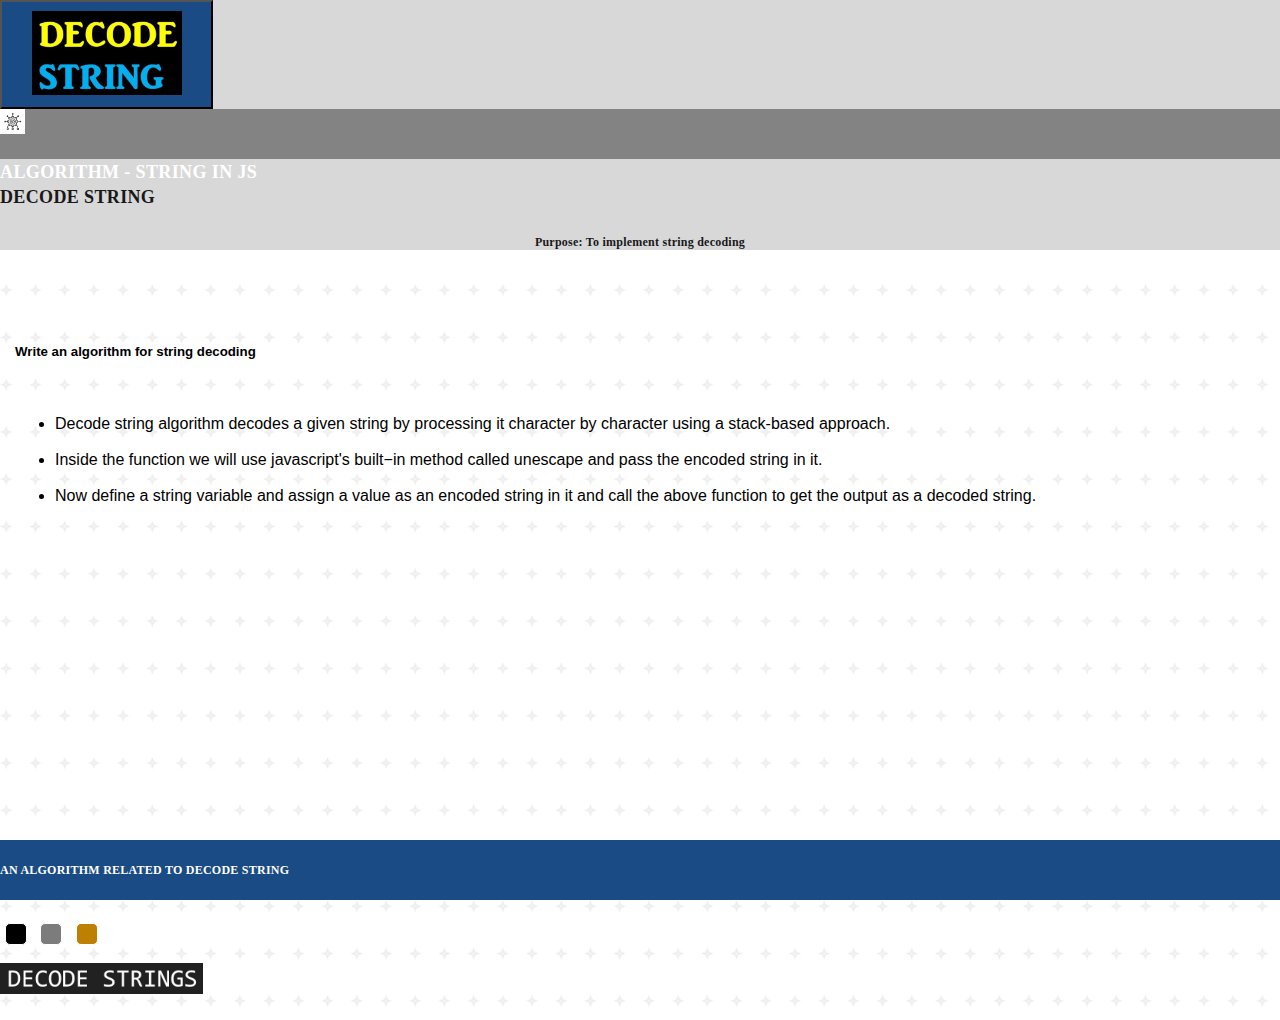
<file: examples/decode-string/index.html>
<!--
     Author: Build Rise Shine with Nyros (BRS) 
     Created: 2023
     Library / Component: Decode string
     Description: Main page  for the app
     (c) Copyright by BRS with Nyros. 
-->

<!DOCTYPE html>
<html lang="en">
  <head>
    <meta charset="UTF-8" />
    <meta name="viewport" content="width=device-width, initial-scale=1.0" />
    <meta http-equiv="X-UA-Compatible" content="ie=edge" />
    <title>Decode string | Algorithm in JS</title>
    <link rel="icon" href="assets/img/log.png" />
    <link
      href="https://cdn.jsdelivr.net/npm/bootstrap@5.3.0-alpha1/dist/css/bootstrap.min.css"
      rel="stylesheet"
      integrity="sha384-GLhlTQ8iRABdZLl6O3oVMWSktQOp6b7In1Zl3/Jr59b6EGGoI1aFkw7cmDA6j6gD"
      crossorigin="anonymous"
    />
    <link rel="stylesheet" href="assets/css/style.css" />
  </head>
  <body>
    <header>
      <div class="d-flex bg-gradient">
        <div class="d-flex flex-grow-1">
          <nav class="courseTitle">
            <button class="navbar-brand border-0">
              <img src="assets/img/log.png" alt="logo" />
            </button>
          </nav>
          <div class="flex-grow-1">
            <div class="ReactTitle ps-3 d-flex align-items-center">
              <img src="assets/img/algorithm.png" alt="logo" />
              <h3 class="mb-0">Algorithm - String in JS</h3>
            </div>
            <div class="d-flex ps-3 align-items-center">
              <div class="flex-grow-1">
                <h4>Decode string</h4>
                <p class="pb-0 mb-0 text-start">
                  Purpose: To implement string decoding
                </p>
              </div>
            </div>
          </div>
        </div>
      </div>
    </header>

    <main role="main" class="container" style="margin-bottom: 100px">
      <h5 class="text-start">Write an algorithm for string decoding</h5>
      <br />
      <ul class="text-start">
        <li>
          Decode string algorithm decodes a given string by processing it
          character by character using a stack-based approach.
        </li>
        <br />
        <li>
          Inside the function we will use javascript's built−in method called
          unescape and pass the encoded string in it.
        </li>
        <br />
        <li>
          Now define a string variable and assign a value as an encoded string
          in it and call the above function to get the output as a decoded
          string.
        </li>
      </ul>
    </main>

    <footer class="footer footer-dark">
      <div class="d-flex justify-content-between px-5">
        <div>AN ALGORITHM RELATED TO DECODE STRING</div>
        <div>
          <button
            onclick="setTheme('#000000')"
            class="theme-switch theme-switch-chathams_blue"
          ></button>
          <button
            onclick="setTheme('#7c7c7c')"
            class="theme-switch theme-switch-tamarillo"
          ></button>
          <button
            onclick="setTheme('#be8003')"
            class="theme-switch theme-switch-yellow_sea"
          ></button>
        </div>
        <div>
          <img src="assets/img/foot2.png" alt="logo" />
        </div>
      </div>
    </footer>
    <script src="assets/js/decode-string.js" defer></script>
    <script src="assets/js/theme.js" defer></script>
  </body>
</html>
</file>
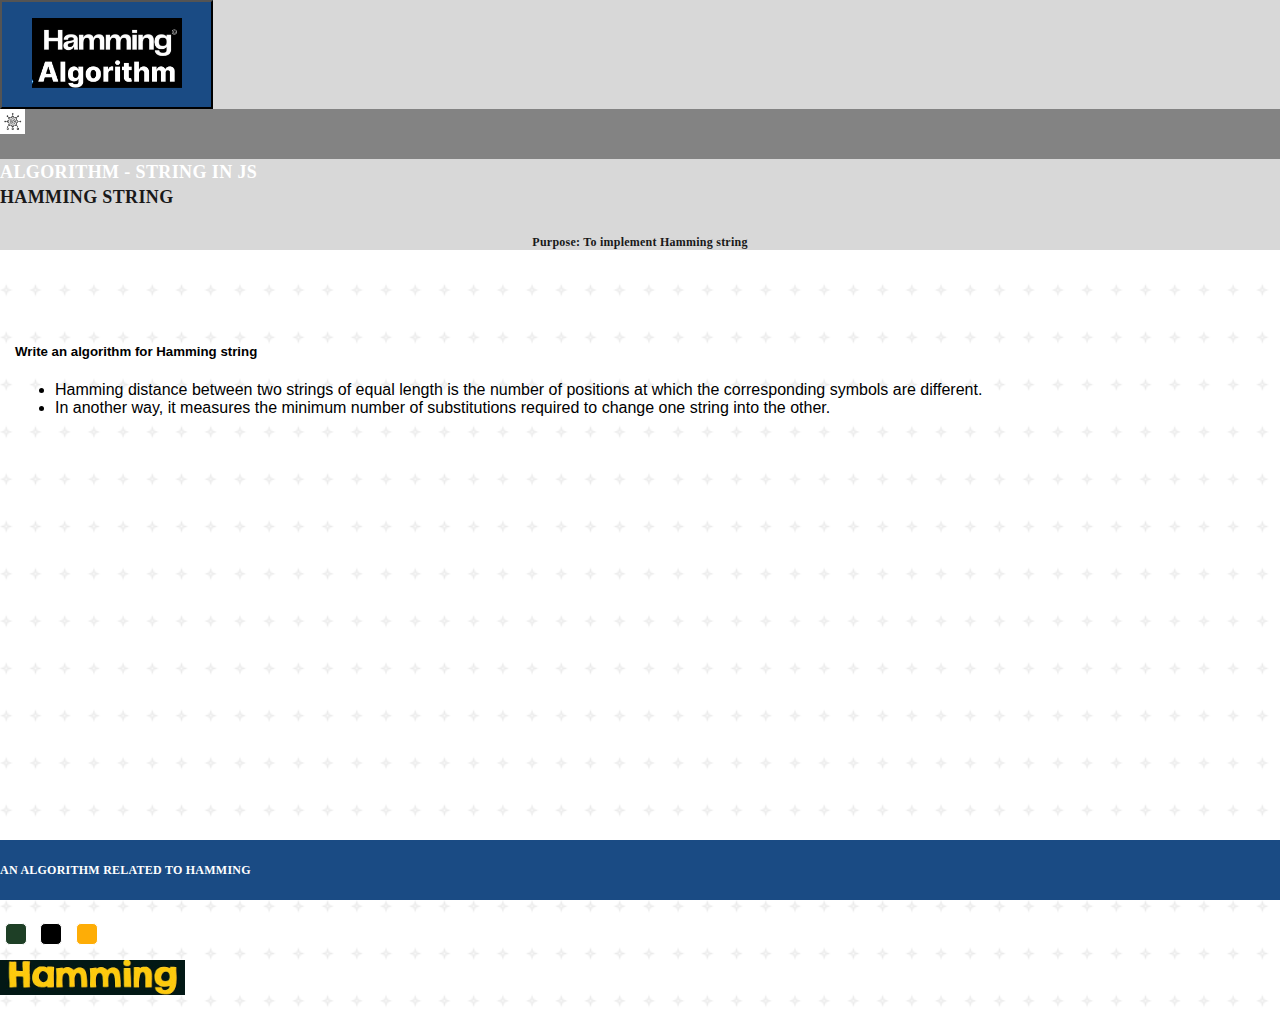
<file: examples/hamming-algo/index.html>
<!--
     Author: Build Rise Shine with Nyros (BRS) 
     Created: 2023
     Library / Component: Hamming string
     Description: Main page  for the app
     (c) Copyright by BRS with Nyros. 
-->

<!DOCTYPE html>
<html lang="en">
  <head>
    <meta charset="UTF-8" />
    <meta name="viewport" content="width=device-width, initial-scale=1.0" />
    <meta http-equiv="X-UA-Compatible" content="ie=edge" />
    <title>Hamming string | Algorithm in JS</title>
    <link rel="icon" href="assets/img/log0.png" />
    <link
      href="https://cdn.jsdelivr.net/npm/bootstrap@5.3.0-alpha1/dist/css/bootstrap.min.css"
      rel="stylesheet"
      integrity="sha384-GLhlTQ8iRABdZLl6O3oVMWSktQOp6b7In1Zl3/Jr59b6EGGoI1aFkw7cmDA6j6gD"
      crossorigin="anonymous"
    />
    <link rel="stylesheet" href="assets/css/style.css" />
  </head>
  <body>
    <header>
      <div class="d-flex bg-gradient">
        <div class="d-flex flex-grow-1">
          <nav class="courseTitle">
            <button class="navbar-brand border-0">
              <img src="assets/img/log0.png" alt="logo" />
            </button>
          </nav>
          <div class="flex-grow-1">
            <div class="ReactTitle ps-3 d-flex align-items-center">
              <img src="assets/img/algorithm.png" alt="logo" />
              <h3 class="mb-0">Algorithm - String in JS</h3>
            </div>
            <div class="d-flex ps-3 align-items-center">
              <div class="flex-grow-1">
                <h4>Hamming string</h4>
                <p class="pb-0 mb-0 text-start">
                  Purpose: To implement Hamming string
                </p>
              </div>
            </div>
          </div>
        </div>
      </div>
    </header>

    <main role="main" class="container" style="margin-bottom: 100px">
      <h5 class="text-start">Write an algorithm for Hamming string</h5>
      <ul class="text-start">
        <li class="mb-3">
          Hamming distance between two strings of equal length is the number of
          positions at which the corresponding symbols are different.
        </li>
        <li>
          In another way, it measures the minimum number of substitutions
          required to change one string into the other.
        </li>
      </ul>
    </main>

    <footer class="footer footer-dark">
      <div class="d-flex justify-content-between px-5">
        <div>AN ALGORITHM RELATED TO HAMMING</div>
        <div>
          <button
            onclick="setTheme('#1e3f26')"
            class="theme-switch theme-switch-chathams_blue"
          ></button>
          <button
            onclick="setTheme('#000')"
            class="theme-switch theme-switch-tamarillo"
          ></button>
          <button
            onclick="setTheme('#FEAD06')"
            class="theme-switch theme-switch-yellow_sea"
          ></button>
        </div>
        <div>
          <img src="assets/img/foot.png" alt="logo" />
        </div>
      </div>
    </footer>
    <script src="assets/js/hamming.js" defer></script>
    <script src="assets/js/theme.js" defer></script>
  </body>
</html>
</file>
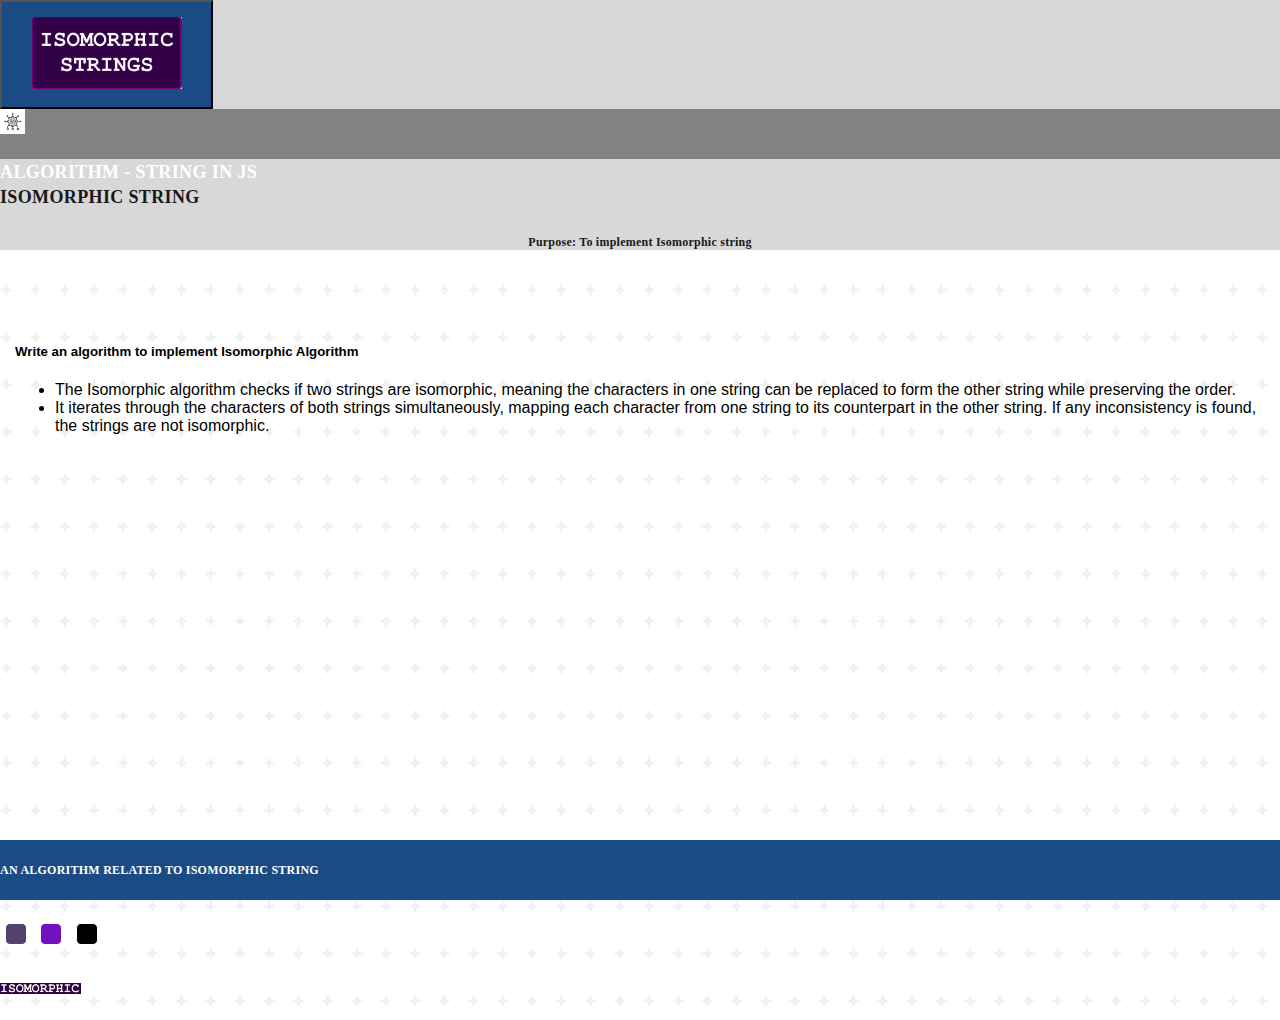
<file: examples/isomorphic-string/index.html>
<!--
     Author: Build Rise Shine with Nyros (BRS) 
     Created: 2023
     Library / Component: Isomorphic string
     Description: Main page  for the app
     (c) Copyright by BRS with Nyros. 
-->

<!DOCTYPE html>
<html lang="en">
  <head>
    <meta charset="UTF-8" />
    <meta name="viewport" content="width=device-width, initial-scale=1.0" />
    <meta http-equiv="X-UA-Compatible" content="ie=edge" />
    <title>Isomorphic string | Algorithm in JS</title>
    <link rel="icon" href="assets/img/log.png" />
    <link
      href="https://cdn.jsdelivr.net/npm/bootstrap@5.3.0-alpha1/dist/css/bootstrap.min.css"
      rel="stylesheet"
      integrity="sha384-GLhlTQ8iRABdZLl6O3oVMWSktQOp6b7In1Zl3/Jr59b6EGGoI1aFkw7cmDA6j6gD"
      crossorigin="anonymous"
    />
    <link rel="stylesheet" href="assets/css/style.css" />
  </head>
  <body>
    <header>
      <div class="d-flex bg-gradient">
        <div class="d-flex flex-grow-1">
          <nav class="courseTitle">
            <button class="navbar-brand border-0">
              <img src="assets/img/log.png" alt="logo" />
            </button>
          </nav>
          <div class="flex-grow-1">
            <div class="ReactTitle ps-3 d-flex align-items-center">
              <img src="assets/img/algorithm.png" alt="logo" />
              <h3 class="mb-0">Algorithm - String in JS</h3>
            </div>
            <div class="d-flex ps-3 align-items-center">
              <div class="flex-grow-1">
                <h4>Isomorphic string</h4>
                <p class="pb-0 mb-0 text-start">
                  Purpose: To implement Isomorphic string
                </p>
              </div>
            </div>
          </div>
        </div>
      </div>
    </header>

    <main role="main" class="container" style="margin-bottom: 100px">
      <h5 class="text-start">
        Write an algorithm to implement Isomorphic Algorithm
      </h5>
      <ul class="text-start">
        <li class="mb-3">
          The Isomorphic algorithm checks if two strings are isomorphic, meaning
          the characters in one string can be replaced to form the other string
          while preserving the order.
        </li>
        <li class="mb-3">
          It iterates through the characters of both strings simultaneously,
          mapping each character from one string to its counterpart in the other
          string. If any inconsistency is found, the strings are not isomorphic.
        </li>
      </ul>
    </main>

    <footer class="footer footer-dark">
      <div class="d-flex justify-content-between px-5">
        <div>AN ALGORITHM RELATED TO ISOMORPHIC STRING</div>
        <div>
          <button
            onclick="setTheme('rgba(23, 2, 58, 0.747)')"
            class="theme-switch theme-switch-chathams_blue"
          ></button>
          <button
            onclick="setTheme('rgb(113, 17, 192)')"
            class="theme-switch theme-switch-tamarillo"
          ></button>
          <button
            onclick="setTheme('#000')"
            class="theme-switch theme-switch-yellow_sea"
          ></button>
        </div>
        <div>
          <img src="assets/img/foots.png" alt="logo" />
        </div>
      </div>
    </footer>
    <script src="assets/js/isomorphic-string.js" defer></script>
    <script src="assets/js/theme.js" defer></script>
  </body>
</html>
</file>
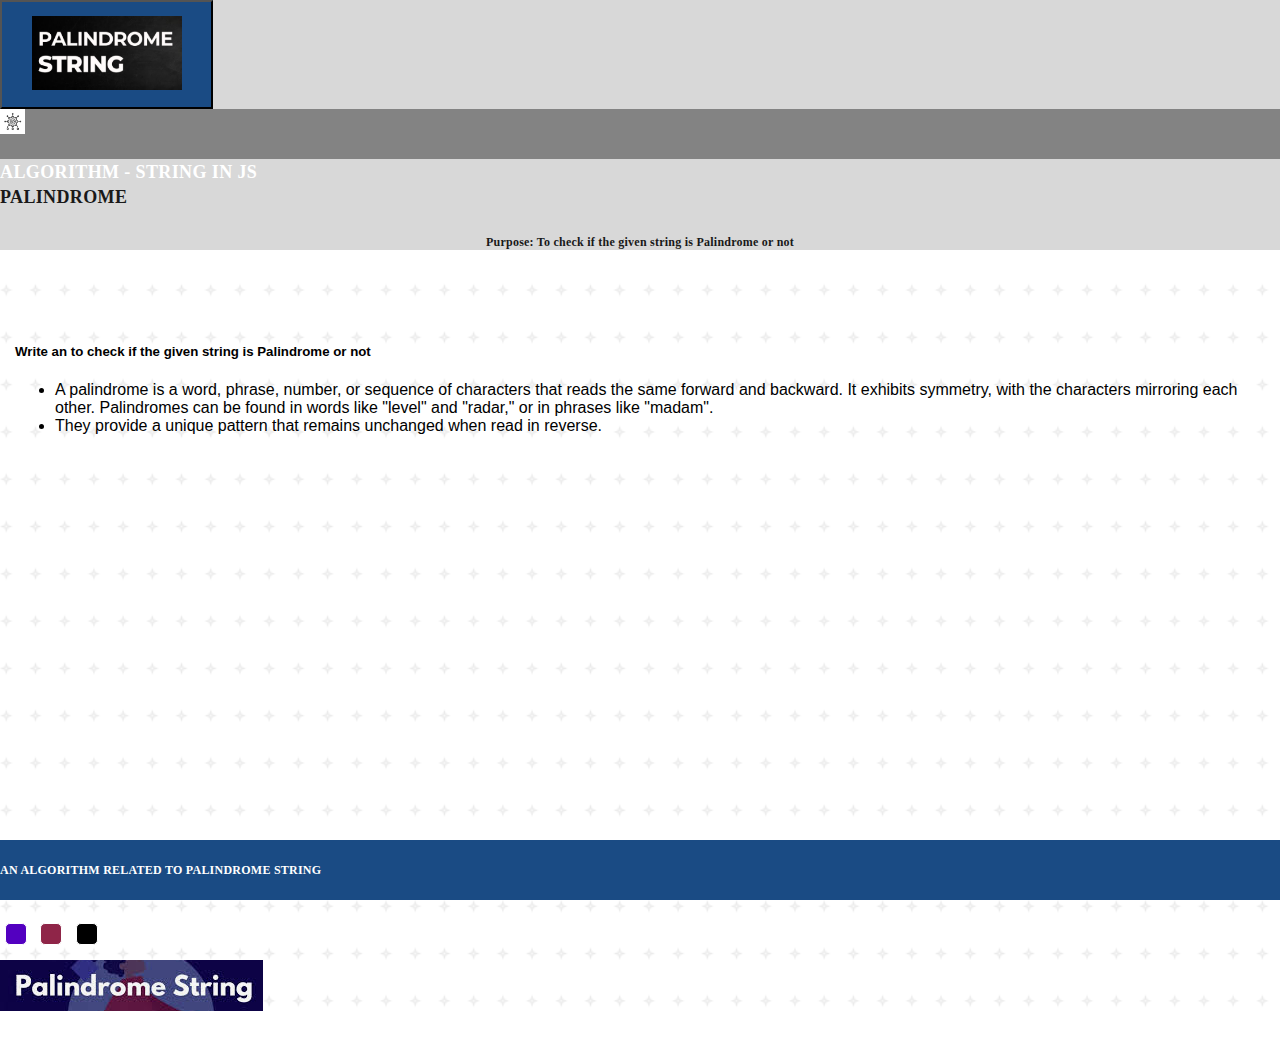
<file: examples/palindrome/index.html>
<!--
     Author: Build Rise Shine with Nyros (BRS) 
     Created: 2023
     Library / Component: Palindrome
     Description: Main page  for the app
     (c) Copyright by BRS with Nyros. 
-->

<!DOCTYPE html>
<html lang="en">
  <head>
    <meta charset="UTF-8" />
    <meta name="viewport" content="width=device-width, initial-scale=1.0" />
    <meta http-equiv="X-UA-Compatible" content="ie=edge" />
    <title>Palindrome | Algorithm in JS</title>
    <link rel="icon" href="assets/img/log.png" />
    <link
      href="https://cdn.jsdelivr.net/npm/bootstrap@5.3.0-alpha1/dist/css/bootstrap.min.css"
      rel="stylesheet"
      integrity="sha384-GLhlTQ8iRABdZLl6O3oVMWSktQOp6b7In1Zl3/Jr59b6EGGoI1aFkw7cmDA6j6gD"
      crossorigin="anonymous"
    />
    <link rel="stylesheet" href="assets/css/style.css" />
  </head>
  <body>
    <header>
      <div class="d-flex bg-gradient">
        <div class="d-flex flex-grow-1">
          <nav class="courseTitle">
            <button class="navbar-brand border-0">
              <img src="assets/img/log.png" alt="logo" />
            </button>
          </nav>
          <div class="flex-grow-1">
            <div class="ReactTitle ps-3 d-flex align-items-center">
              <img src="assets/img/algorithm.png" alt="logo" />
              <h3 class="mb-0">Algorithm - String in JS</h3>
            </div>
            <div class="d-flex ps-3 align-items-center">
              <div class="flex-grow-1">
                <h4>Palindrome</h4>
                <p class="pb-0 mb-0 text-start">
                  Purpose: To check if the given string is Palindrome or not
                </p>
              </div>
            </div>
          </div>
        </div>
      </div>
    </header>

    <main role="main" class="container" style="margin-bottom: 100px">
      <h5 class="text-start">
        Write an to check if the given string is Palindrome or not
      </h5>
      <ul class="text-start">
        <li class="mb-3">
          A palindrome is a word, phrase, number, or sequence of characters that
          reads the same forward and backward. It exhibits symmetry, with the
          characters mirroring each other. Palindromes can be found in words
          like "level" and "radar," or in phrases like "madam".
        </li>
        <li>
          They provide a unique pattern that remains unchanged when read in
          reverse.
        </li>
      </ul>
    </main>

    <footer class="footer footer-dark">
      <div class="d-flex justify-content-between px-5">
        <div>AN ALGORITHM RELATED TO PALINDROME STRING</div>
        <div>
          <button
            onclick="setTheme('rgb(83, 0, 192)')"
            class="theme-switch theme-switch-chathams_blue"
          ></button>
          <button
            onclick="setTheme('rgb(143, 37, 72)')"
            class="theme-switch theme-switch-tamarillo"
          ></button>
          <button
            onclick="setTheme('#000')"
            class="theme-switch theme-switch-yellow_sea"
          ></button>
        </div>
        <div>
          <img src="assets/img/foot.png" alt="logo" />
        </div>
      </div>
    </footer>
    <script src="assets/js/palindrome.js" defer></script>
    <script src="assets/js/theme.js" defer></script>
  </body>
</html>
</file>
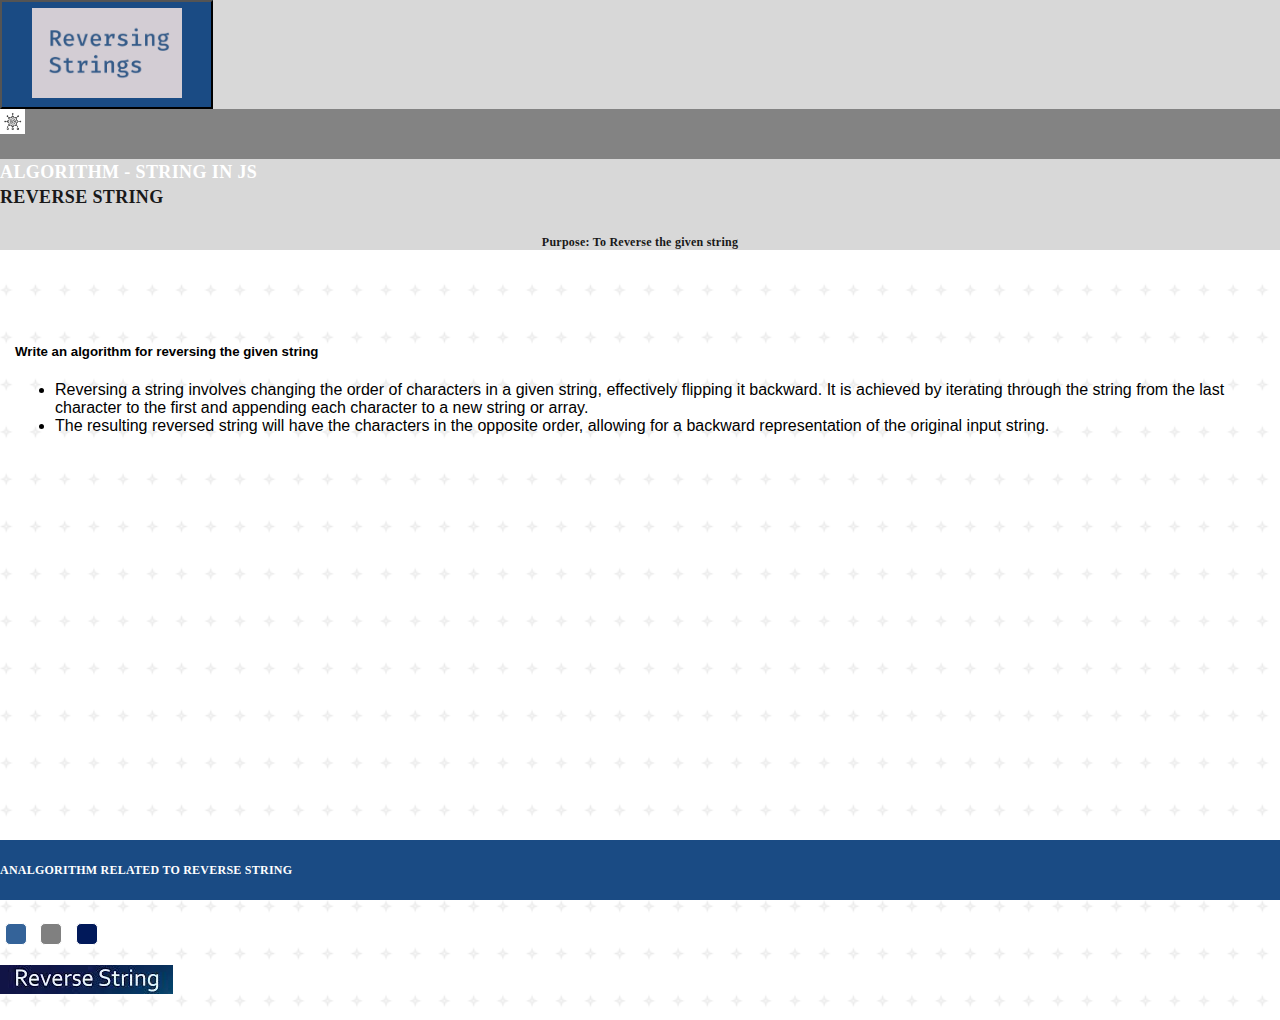
<file: examples/reverse-string/index.html>
<!--
     Author: Build Rise Shine with Nyros (BRS) 
     Created: 2023
     Library / Component: Reverse string
     Description: Main page  for the app
     (c) Copyright by BRS with Nyros. 
-->

<!DOCTYPE html>
<html lang="en">
  <head>
    <meta charset="UTF-8" />
    <meta name="viewport" content="width=device-width, initial-scale=1.0" />
    <meta http-equiv="X-UA-Compatible" content="ie=edge" />
    <title>Reverse string | Algorithm in JS</title>
    <link rel="icon" href="assets/img/logs.png" />
    <link
      href="https://cdn.jsdelivr.net/npm/bootstrap@5.3.0-alpha1/dist/css/bootstrap.min.css"
      rel="stylesheet"
      integrity="sha384-GLhlTQ8iRABdZLl6O3oVMWSktQOp6b7In1Zl3/Jr59b6EGGoI1aFkw7cmDA6j6gD"
      crossorigin="anonymous"
    />
    <link rel="stylesheet" href="assets/css/style.css" />
  </head>
  <body>
    <header>
      <div class="d-flex bg-gradient">
        <div class="d-flex flex-grow-1">
          <nav class="courseTitle">
            <button class="navbar-brand border-0">
              <img src="assets/img/logs.png" alt="logo" />
            </button>
          </nav>
          <div class="flex-grow-1">
            <div class="ReactTitle ps-3 d-flex align-items-center">
              <img src="assets/img/algorithm.png" alt="logo" />
              <h3 class="mb-0">Algorithm - String in JS</h3>
            </div>
            <div class="d-flex ps-3 align-items-center">
              <div class="flex-grow-1">
                <h4>Reverse string</h4>
                <p class="pb-0 mb-0 text-start">
                  Purpose: To Reverse the given string
                </p>
              </div>
            </div>
          </div>
        </div>
      </div>
    </header>

    <main role="main" class="container" style="margin-bottom: 100px">
      <h5 class="text-start">
        Write an algorithm for reversing the given string
      </h5>
      <ul class="text-start">
        <li class="mb-3">
          Reversing a string involves changing the order of characters in a
          given string, effectively flipping it backward. It is achieved by
          iterating through the string from the last character to the first and
          appending each character to a new string or array.
        </li>
        <li class="mb-3">
          The resulting reversed string will have the characters in the opposite
          order, allowing for a backward representation of the original input
          string.
        </li>
      </ul>
    </main>

    <footer class="footer footer-dark">
      <div class="d-flex justify-content-between px-5">
        <div>ANALGORITHM RELATED TO REVERSE STRING</div>
        <div>
          <button
            onclick="setTheme('rgb(52, 99, 153)')"
            class="theme-switch theme-switch-chathams_blue"
          ></button>
          <button
            onclick="setTheme('grey')"
            class="theme-switch theme-switch-tamarillo"
          ></button>
          <button
            onclick="setTheme('rgb(1, 25, 90)')"
            class="theme-switch theme-switch-yellow_sea"
          ></button>
        </div>
        <div>
          <img src="assets/img/foot.png" alt="logo" />
        </div>
      </div>
    </footer>
    <script src="assets/js/reverse-string.js" defer></script>
    <script src="assets/js/theme.js" defer></script>
  </body>
</html>
</file>
<file: examples/decode-string/assets/css/style.css>
/*
Author:    Build Rise Shine with Nyros (BRS)
Created:   11.05.2022
Library / Component: Styling page for the app
(c) Copyright by BRS with Nyros.
*/

:root {
  --primary-color: #1a4b84;
  --chathams_blue: #000000;
  --tamarillo: #7c7c7c;
  --yellow_sea: #be8003;
}

* {
  box-sizing: border-box;
}

body {
  background-color: #f4f4f4;
  font-family: Arial, Helvetica, sans-serif;
  margin: 0;
  padding: 0;
}

h1 {
  color: var(--primary-color);
}

p {
  text-align: center;
}

.currency {
  padding: 40px 0;
  display: flex;
  align-items: center;
  justify-content: space-between;
}

.currency select {
  padding: 10px 20px 10px 10px;
  -moz-appearance: none;
  -webkit-appearance: none;
  appearance: none;
  border: 1px solid #dedede;
  font-size: 16px;
  background: transparent;
  background-image: url("data:image/svg+xml;charset=US-ASCII,%3Csvg%20xmlns%3D%22http%3A%2F%2Fwww.w3.org%2F2000%2Fsvg%22%20width%3D%22292.4%22%20height%3D%22292.4%22%3E%3Cpath%20fill%3D%22%20000002%22%20d%3D%22M287%2069.4a17.6%2017.6%200%200%200-13-5.4H18.4c-5%200-9.3%201.8-12.9%205.4A17.6%2017.6%200%200%200%200%2082.2c0%205%201.8%209.3%205.4%2012.9l128%20127.9c3.6%203.6%207.8%205.4%2012.8%205.4s9.2-1.8%2012.8-5.4L287%2095c3.5-3.5%205.4-7.8%205.4-12.8%200-5-1.9-9.2-5.5-12.8z%22%2F%3E%3C%2Fsvg%3E");
  background-position: right 10px top 50%, 0, 0;
  background-size: 12px auto, 100%;
  background-repeat: no-repeat;
}

.currency input {
  border: 0;
  background: transparent;
  font-size: 30px;
  text-align: right;
}

.swap-rate-container {
  display: flex;
  align-items: center;
  justify-content: space-between;
}

.rate {
  color: var(--primary-color);
  font-size: 14px;
  padding: 0 10px;
}

select:focus,
input:focus,
button:focus {
  outline: 0;
}

@media (max-width: 600px) {
  .currency input {
    width: 200px;
  }
}

/* NAVBAR STYLING STARTS */

.nav-links a {
  color: #fff;
}

/* Header Styles
  -------------------------------------------------- */

header .bg-gradient {
  background: rgb(216, 216, 216);
}

body {
  background: url("../img/BG.png");
  background-size: cover;
}

header .navbar {
  padding: 20px 0 0;
}

header .navbar-brand {
  padding: 0;
  z-index: 1;
  width: 213px;
  height: 109px;
  background-color: var(--primary-color);
}

header .navbar-brand img {
  width: 150px;
}

img {
  max-width: 100%;
}

header h3 {
  font: normal normal 600 18px/27px Oswald;
  color: #fff;
}

header h4 {
  font: normal normal 600 18px/28px Oswald;
  letter-spacing: 0.36px;
  color: #191919;
  text-transform: uppercase;
}

header p {
  font: 600 12px/15px Poppins;
  letter-spacing: 0.24px;
  color: #191919;
}

.ReactTitle {
  background-color: #838383;
  height: 50px;
  font: normal normal 600 19px/27px Oswald;
  letter-spacing: 0.38px;
  color: #ffffff;
  text-transform: uppercase;
}

.ReactTitle img {
  width: 25px;
  margin-right: 10px;
}

.link {
  background-color: rgba(0, 0, 0, 0.09);
  font: normal normal medium 12px/15px Poppins;
  letter-spacing: 0.24px;
  height: 40px;
  padding: 10px 10px;
}

.link a {
  color: #055ba6;
}

/* Sticky footer styles
  -------------------------------------------------- */
html {
  position: relative;
  min-height: 100%;
}

body {
  /* Margin bottom by footer height */
  margin-bottom: 60px;
}

.footer {
  position: absolute;
  bottom: 0;
  width: 100%;
  /* Set the fixed height of the footer here */
  height: 60px;
  line-height: 60px;
  /* Vertically center the text there */
  background-color: #f5f5f5;
}

/* Custom page CSS
  -------------------------------------------------- */
/* Not required for template or sticky footer method. */

body > .container {
  padding: 60px 15px 0;
}

.footer > .container {
  padding-right: 15px;
  padding-left: 15px;
}

code {
  font-size: 80%;
}

.footer-dark {
  background-color: var(--primary-color);
  color: #fff;
}

.toggle-currency {
  font-size: 20px;
}

footer {
  font: normal normal 600 12px/19px Oswald;
  letter-spacing: 0.24px;
  color: #ffffff;
}

.theme-switch {
  margin: 0 5px;
  padding: 10px;
  font-size: 0.5rem;
  border: 1px solid #ffffff;
  border-radius: 5px;
  width: 20px;
  height: 20px;
  cursor: pointer;
}

.theme-switch-chathams_blue {
  background-color: #000000;
}

.theme-switch-chathams_blue:hover {
  box-shadow: 2px 2px 2px #000000;
}

.theme-switch-tamarillo {
  background-color: #7c7c7c;
}

.theme-switch-tamarillo:hover {
  box-shadow: 2px 2px 2px #7c7c7c;
}

.theme-switch-yellow_sea {
  background-color: #be8003;
}

.theme-switch-yellow_sea:hover {
  box-shadow: 2px 2px 2px #be8003;
}
</file>
<file: examples/hamming-algo/assets/css/style.css>
/*
Author:    Build Rise Shine with Nyros (BRS)
Created:   11.05.2022
Library / Component: Styling page for the app
(c) Copyright by BRS with Nyros.
*/

:root {
  --primary-color: #1a4b84;
  --chathams_blue: #1e3f26;
  --tamarillo: #000000;
  --yellow_sea: #fead06;
}

* {
  box-sizing: border-box;
}

body {
  background-color: #f4f4f4;
  font-family: Arial, Helvetica, sans-serif;
  margin: 0;
  padding: 0;
}

h1 {
  color: var(--primary-color);
}

p {
  text-align: center;
}

.currency {
  padding: 40px 0;
  display: flex;
  align-items: center;
  justify-content: space-between;
}

.currency select {
  padding: 10px 20px 10px 10px;
  -moz-appearance: none;
  -webkit-appearance: none;
  appearance: none;
  border: 1px solid #dedede;
  font-size: 16px;
  background: transparent;
  background-image: url("data:image/svg+xml;charset=US-ASCII,%3Csvg%20xmlns%3D%22http%3A%2F%2Fwww.w3.org%2F2000%2Fsvg%22%20width%3D%22292.4%22%20height%3D%22292.4%22%3E%3Cpath%20fill%3D%22%20000002%22%20d%3D%22M287%2069.4a17.6%2017.6%200%200%200-13-5.4H18.4c-5%200-9.3%201.8-12.9%205.4A17.6%2017.6%200%200%200%200%2082.2c0%205%201.8%209.3%205.4%2012.9l128%20127.9c3.6%203.6%207.8%205.4%2012.8%205.4s9.2-1.8%2012.8-5.4L287%2095c3.5-3.5%205.4-7.8%205.4-12.8%200-5-1.9-9.2-5.5-12.8z%22%2F%3E%3C%2Fsvg%3E");
  background-position: right 10px top 50%, 0, 0;
  background-size: 12px auto, 100%;
  background-repeat: no-repeat;
}

.currency input {
  border: 0;
  background: transparent;
  font-size: 30px;
  text-align: right;
}

.swap-rate-container {
  display: flex;
  align-items: center;
  justify-content: space-between;
}

.rate {
  color: var(--primary-color);
  font-size: 14px;
  padding: 0 10px;
}

select:focus,
input:focus,
button:focus {
  outline: 0;
}

@media (max-width: 600px) {
  .currency input {
    width: 200px;
  }
}

/* NAVBAR STYLING STARTS */

.nav-links a {
  color: #fff;
}

/* Header Styles
  -------------------------------------------------- */

header .bg-gradient {
  background: rgb(216, 216, 216);
}

body {
  background: url("../img/BG.png");
  background-size: cover;
}

header .navbar {
  padding: 20px 0 0;
}

header .navbar-brand {
  padding: 0;
  z-index: 1;
  width: 213px;
  height: 109px;
  background-color: var(--primary-color);
}

header .navbar-brand img {
  width: 150px;
}

img {
  max-width: 100%;
}

header h3 {
  font: normal normal 600 18px/27px Oswald;
  color: #fff;
}

header h4 {
  font: normal normal 600 18px/28px Oswald;
  letter-spacing: 0.36px;
  color: #191919;
  text-transform: uppercase;
}

header p {
  font: 600 12px/15px Poppins;
  letter-spacing: 0.24px;
  color: #191919;
}

.ReactTitle {
  background-color: #838383;
  height: 50px;
  font: normal normal 600 19px/27px Oswald;
  letter-spacing: 0.38px;
  color: #ffffff;
  text-transform: uppercase;
}

.ReactTitle img {
  width: 25px;
  margin-right: 10px;
}

.link {
  background-color: rgba(0, 0, 0, 0.09);
  font: normal normal medium 12px/15px Poppins;
  letter-spacing: 0.24px;
  height: 40px;
  padding: 10px 10px;
}

.link a {
  color: #055ba6;
}

/* Sticky footer styles
  -------------------------------------------------- */
html {
  position: relative;
  min-height: 100%;
}

body {
  /* Margin bottom by footer height */
  margin-bottom: 60px;
}

.footer {
  position: absolute;
  bottom: 0;
  width: 100%;
  /* Set the fixed height of the footer here */
  height: 60px;
  line-height: 60px;
  /* Vertically center the text there */
  background-color: #f5f5f5;
}

/* Custom page CSS
  -------------------------------------------------- */
/* Not required for template or sticky footer method. */

body > .container {
  padding: 60px 15px 0;
}

.footer > .container {
  padding-right: 15px;
  padding-left: 15px;
}

code {
  font-size: 80%;
}

.footer-dark {
  background-color: var(--primary-color);
  color: #fff;
}

.toggle-currency {
  font-size: 20px;
}

footer {
  font: normal normal 600 12px/19px Oswald;
  letter-spacing: 0.24px;
  color: #ffffff;
}

.theme-switch {
  margin: 0 5px;
  padding: 10px;
  font-size: 0.5rem;
  border: 1px solid #ffffff;
  border-radius: 5px;
  width: 20px;
  height: 20px;
  cursor: pointer;
}

.theme-switch-chathams_blue {
  background-color: #1e3f26;
}

.theme-switch-chathams_blue:hover {
  box-shadow: 2px 2px 2px #1e3f26;
}

.theme-switch-tamarillo {
  background-color: #000000;
}

.theme-switch-tamarillo:hover {
  box-shadow: 2px 2px 2px #000000;
}

.theme-switch-yellow_sea {
  background-color: var(--yellow_sea);
}

.theme-switch-yellow_sea:hover {
  box-shadow: 2px 2px 2px var(--yellow_sea);
}
</file>
<file: examples/isomorphic-string/assets/css/style.css>
/*
Author:    Build Rise Shine with Nyros (BRS)
Created:   11.05.2022
Library / Component: Styling page for the app
(c) Copyright by BRS with Nyros.
*/

:root {
  --primary-color: #1a4b84;
  --chathams_blue: rgba(23, 2, 58, 0.747);
  --tamarillo: rgb(113, 17, 192);
  --yellow_sea: rgb(0, 0, 0);
}

* {
  box-sizing: border-box;
}

body {
  background-color: #f4f4f4;
  font-family: Arial, Helvetica, sans-serif;
  margin: 0;
  padding: 0;
}

h1 {
  color: var(--primary-color);
}

p {
  text-align: center;
}

.currency {
  padding: 40px 0;
  display: flex;
  align-items: center;
  justify-content: space-between;
}

.currency select {
  padding: 10px 20px 10px 10px;
  -moz-appearance: none;
  -webkit-appearance: none;
  appearance: none;
  border: 1px solid #dedede;
  font-size: 16px;
  background: transparent;
  background-image: url("data:image/svg+xml;charset=US-ASCII,%3Csvg%20xmlns%3D%22http%3A%2F%2Fwww.w3.org%2F2000%2Fsvg%22%20width%3D%22292.4%22%20height%3D%22292.4%22%3E%3Cpath%20fill%3D%22%20000002%22%20d%3D%22M287%2069.4a17.6%2017.6%200%200%200-13-5.4H18.4c-5%200-9.3%201.8-12.9%205.4A17.6%2017.6%200%200%200%200%2082.2c0%205%201.8%209.3%205.4%2012.9l128%20127.9c3.6%203.6%207.8%205.4%2012.8%205.4s9.2-1.8%2012.8-5.4L287%2095c3.5-3.5%205.4-7.8%205.4-12.8%200-5-1.9-9.2-5.5-12.8z%22%2F%3E%3C%2Fsvg%3E");
  background-position: right 10px top 50%, 0, 0;
  background-size: 12px auto, 100%;
  background-repeat: no-repeat;
}

.currency input {
  border: 0;
  background: transparent;
  font-size: 30px;
  text-align: right;
}

.swap-rate-container {
  display: flex;
  align-items: center;
  justify-content: space-between;
}

.rate {
  color: var(--primary-color);
  font-size: 14px;
  padding: 0 10px;
}

select:focus,
input:focus,
button:focus {
  outline: 0;
}

@media (max-width: 600px) {
  .currency input {
    width: 200px;
  }
}

/* NAVBAR STYLING STARTS */

.nav-links a {
  color: #fff;
}

/* Header Styles
  -------------------------------------------------- */

header .bg-gradient {
  background: rgb(216, 216, 216);
}

body {
  background: url("../img/BG.png");
  background-size: cover;
}

header .navbar {
  padding: 20px 0 0;
}

header .navbar-brand {
  padding: 0;
  z-index: 1;
  width: 213px;
  height: 109px;
  background-color: var(--primary-color);
}

header .navbar-brand img {
  width: 150px;
}

img {
  max-width: 100%;
}

header h3 {
  font: normal normal 600 18px/27px Oswald;
  color: #fff;
}

header h4 {
  font: normal normal 600 18px/28px Oswald;
  letter-spacing: 0.36px;
  color: #191919;
  text-transform: uppercase;
}

header p {
  font: 600 12px/15px Poppins;
  letter-spacing: 0.24px;
  color: #191919;
}

.ReactTitle {
  background-color: #838383;
  height: 50px;
  font: normal normal 600 19px/27px Oswald;
  letter-spacing: 0.38px;
  color: #ffffff;
  text-transform: uppercase;
}

.ReactTitle img {
  width: 25px;
  margin-right: 10px;
}

.link {
  background-color: rgba(0, 0, 0, 0.09);
  font: normal normal medium 12px/15px Poppins;
  letter-spacing: 0.24px;
  height: 40px;
  padding: 10px 10px;
}

.link a {
  color: #055ba6;
}

/* Sticky footer styles
  -------------------------------------------------- */
html {
  position: relative;
  min-height: 100%;
}

body {
  /* Margin bottom by footer height */
  margin-bottom: 60px;
}

.footer {
  position: absolute;
  bottom: 0;
  width: 100%;
  /* Set the fixed height of the footer here */
  height: 60px;
  line-height: 60px;
  /* Vertically center the text there */
  background-color: #f5f5f5;
}

/* Custom page CSS
  -------------------------------------------------- */
/* Not required for template or sticky footer method. */

body > .container {
  padding: 60px 15px 0;
}

.footer > .container {
  padding-right: 15px;
  padding-left: 15px;
}

code {
  font-size: 80%;
}

.footer-dark {
  background-color: var(--primary-color);
  color: #fff;
}

.toggle-currency {
  font-size: 20px;
}

footer {
  font: normal normal 600 12px/19px Oswald;
  letter-spacing: 0.24px;
  color: #ffffff;
}

.theme-switch {
  margin: 0 5px;
  padding: 10px;
  font-size: 0.5rem;
  border: 1px solid #ffffff;
  border-radius: 5px;
  width: 20px;
  height: 20px;
  cursor: pointer;
}

.theme-switch-chathams_blue {
  background-color: rgba(23, 2, 58, 0.747);
}

.theme-switch-chathams_blue:hover {
  box-shadow: 2px 2px 2px rgba(23, 2, 58, 0.747);
}

.theme-switch-tamarillo {
  background-color: rgb(113, 17, 192);
}

.theme-switch-tamarillo:hover {
  box-shadow: 2px 2px 2px rgb(113, 17, 192);
}

.theme-switch-yellow_sea {
  background-color: #000;
}

.theme-switch-yellow_sea:hover {
  box-shadow: 2px 2px 2px #000;
}
</file>
<file: examples/palindrome/assets/css/style.css>
/*
Author:    Build Rise Shine with Nyros (BRS)
Created:   11.05.2022
Library / Component: Styling page for the app
(c) Copyright by BRS with Nyros.
*/

:root {
  --primary-color: #1a4b84;
  --chathams_blue: rgb(83, 0, 192);
  --tamarillo: rgb(143, 37, 72);
  --yellow_sea: #000;
}

* {
  box-sizing: border-box;
}

body {
  background-color: #f4f4f4;
  font-family: Arial, Helvetica, sans-serif;
  margin: 0;
  padding: 0;
}

h1 {
  color: var(--primary-color);
}

p {
  text-align: center;
}

.currency {
  padding: 40px 0;
  display: flex;
  align-items: center;
  justify-content: space-between;
}

.currency select {
  padding: 10px 20px 10px 10px;
  -moz-appearance: none;
  -webkit-appearance: none;
  appearance: none;
  border: 1px solid #dedede;
  font-size: 16px;
  background: transparent;
  background-image: url("data:image/svg+xml;charset=US-ASCII,%3Csvg%20xmlns%3D%22http%3A%2F%2Fwww.w3.org%2F2000%2Fsvg%22%20width%3D%22292.4%22%20height%3D%22292.4%22%3E%3Cpath%20fill%3D%22%20000002%22%20d%3D%22M287%2069.4a17.6%2017.6%200%200%200-13-5.4H18.4c-5%200-9.3%201.8-12.9%205.4A17.6%2017.6%200%200%200%200%2082.2c0%205%201.8%209.3%205.4%2012.9l128%20127.9c3.6%203.6%207.8%205.4%2012.8%205.4s9.2-1.8%2012.8-5.4L287%2095c3.5-3.5%205.4-7.8%205.4-12.8%200-5-1.9-9.2-5.5-12.8z%22%2F%3E%3C%2Fsvg%3E");
  background-position: right 10px top 50%, 0, 0;
  background-size: 12px auto, 100%;
  background-repeat: no-repeat;
}

.currency input {
  border: 0;
  background: transparent;
  font-size: 30px;
  text-align: right;
}

.swap-rate-container {
  display: flex;
  align-items: center;
  justify-content: space-between;
}

.rate {
  color: var(--primary-color);
  font-size: 14px;
  padding: 0 10px;
}

select:focus,
input:focus,
button:focus {
  outline: 0;
}

@media (max-width: 600px) {
  .currency input {
    width: 200px;
  }
}

/* NAVBAR STYLING STARTS */

.nav-links a {
  color: #fff;
}

/* Header Styles
  -------------------------------------------------- */

header .bg-gradient {
  background: rgb(216, 216, 216);
}

body {
  background: url("../img/BG.png");
  background-size: cover;
}

header .navbar {
  padding: 20px 0 0;
}

header .navbar-brand {
  padding: 0;
  z-index: 1;
  width: 213px;
  height: 109px;
  background-color: var(--primary-color);
}

header .navbar-brand img {
  width: 150px;
}

img {
  max-width: 100%;
}

header h3 {
  font: normal normal 600 18px/27px Oswald;
  color: #fff;
}

header h4 {
  font: normal normal 600 18px/28px Oswald;
  letter-spacing: 0.36px;
  color: #191919;
  text-transform: uppercase;
}

header p {
  font: 600 12px/15px Poppins;
  letter-spacing: 0.24px;
  color: #191919;
}

.ReactTitle {
  background-color: #838383;
  height: 50px;
  font: normal normal 600 19px/27px Oswald;
  letter-spacing: 0.38px;
  color: #ffffff;
  text-transform: uppercase;
}

.ReactTitle img {
  width: 25px;
  margin-right: 10px;
}

.link {
  background-color: rgba(0, 0, 0, 0.09);
  font: normal normal medium 12px/15px Poppins;
  letter-spacing: 0.24px;
  height: 40px;
  padding: 10px 10px;
}

.link a {
  color: #055ba6;
}

/* Sticky footer styles
  -------------------------------------------------- */
html {
  position: relative;
  min-height: 100%;
}

body {
  /* Margin bottom by footer height */
  margin-bottom: 60px;
}

.footer {
  position: absolute;
  bottom: 0;
  width: 100%;
  /* Set the fixed height of the footer here */
  height: 60px;
  line-height: 60px;
  /* Vertically center the text there */
  background-color: #f5f5f5;
}

/* Custom page CSS
  -------------------------------------------------- */
/* Not required for template or sticky footer method. */

body > .container {
  padding: 60px 15px 0;
}

.footer > .container {
  padding-right: 15px;
  padding-left: 15px;
}

code {
  font-size: 80%;
}

.footer-dark {
  background-color: var(--primary-color);
  color: #fff;
}

.toggle-currency {
  font-size: 20px;
}

footer {
  font: normal normal 600 12px/19px Oswald;
  letter-spacing: 0.24px;
  color: #ffffff;
}

.theme-switch {
  margin: 0 5px;
  padding: 10px;
  font-size: 0.5rem;
  border: 1px solid #ffffff;
  border-radius: 5px;
  width: 20px;
  height: 20px;
  cursor: pointer;
}

.theme-switch-chathams_blue {
  background-color: rgb(83, 0, 192);
}

.theme-switch-chathams_blue:hover {
  box-shadow: 2px 2px 2px rgb(83, 0, 192);
}

.theme-switch-tamarillo {
  background-color: rgb(143, 37, 72);
}

.theme-switch-tamarillo:hover {
  box-shadow: 2px 2px 2px rgb(143, 37, 72);
}

.theme-switch-yellow_sea {
  background-color: #000;
}

.theme-switch-yellow_sea:hover {
  box-shadow: 2px 2px 2px #000;
}
</file>
<file: examples/reverse-string/assets/css/style.css>
/*
Author:    Build Rise Shine with Nyros (BRS)
Created:   11.05.2022
Library / Component: Styling page for the app
(c) Copyright by BRS with Nyros.
*/

:root {
  --primary-color: #1a4b84;
  --chathams_blue: rgb(52, 99, 153);
  --tamarillo: grey;
  --yellow_sea: rgb(1, 25, 90);
}

* {
  box-sizing: border-box;
}

body {
  background-color: #f4f4f4;
  font-family: Arial, Helvetica, sans-serif;
  margin: 0;
  padding: 0;
}

h1 {
  color: var(--primary-color);
}

p {
  text-align: center;
}

.currency {
  padding: 40px 0;
  display: flex;
  align-items: center;
  justify-content: space-between;
}

.currency select {
  padding: 10px 20px 10px 10px;
  -moz-appearance: none;
  -webkit-appearance: none;
  appearance: none;
  border: 1px solid #dedede;
  font-size: 16px;
  background: transparent;
  background-image: url("data:image/svg+xml;charset=US-ASCII,%3Csvg%20xmlns%3D%22http%3A%2F%2Fwww.w3.org%2F2000%2Fsvg%22%20width%3D%22292.4%22%20height%3D%22292.4%22%3E%3Cpath%20fill%3D%22%20000002%22%20d%3D%22M287%2069.4a17.6%2017.6%200%200%200-13-5.4H18.4c-5%200-9.3%201.8-12.9%205.4A17.6%2017.6%200%200%200%200%2082.2c0%205%201.8%209.3%205.4%2012.9l128%20127.9c3.6%203.6%207.8%205.4%2012.8%205.4s9.2-1.8%2012.8-5.4L287%2095c3.5-3.5%205.4-7.8%205.4-12.8%200-5-1.9-9.2-5.5-12.8z%22%2F%3E%3C%2Fsvg%3E");
  background-position: right 10px top 50%, 0, 0;
  background-size: 12px auto, 100%;
  background-repeat: no-repeat;
}

.currency input {
  border: 0;
  background: transparent;
  font-size: 30px;
  text-align: right;
}

.swap-rate-container {
  display: flex;
  align-items: center;
  justify-content: space-between;
}

.rate {
  color: var(--primary-color);
  font-size: 14px;
  padding: 0 10px;
}

select:focus,
input:focus,
button:focus {
  outline: 0;
}

@media (max-width: 600px) {
  .currency input {
    width: 200px;
  }
}

/* NAVBAR STYLING STARTS */

.nav-links a {
  color: #fff;
}

/* Header Styles
  -------------------------------------------------- */

header .bg-gradient {
  background: rgb(216, 216, 216);
}

body {
  background: url("../img/BG.png");
  background-size: cover;
}

header .navbar {
  padding: 20px 0 0;
}

header .navbar-brand {
  padding: 0;
  z-index: 1;
  width: 213px;
  height: 109px;
  background-color: var(--primary-color);
}

header .navbar-brand img {
  width: 150px;
}

img {
  max-width: 100%;
}

header h3 {
  font: normal normal 600 18px/27px Oswald;
  color: #fff;
}

header h4 {
  font: normal normal 600 18px/28px Oswald;
  letter-spacing: 0.36px;
  color: #191919;
  text-transform: uppercase;
}

header p {
  font: 600 12px/15px Poppins;
  letter-spacing: 0.24px;
  color: #191919;
}

.ReactTitle {
  background-color: #838383;
  height: 50px;
  font: normal normal 600 19px/27px Oswald;
  letter-spacing: 0.38px;
  color: #ffffff;
  text-transform: uppercase;
}

.ReactTitle img {
  width: 25px;
  margin-right: 10px;
}

.link {
  background-color: rgba(0, 0, 0, 0.09);
  font: normal normal medium 12px/15px Poppins;
  letter-spacing: 0.24px;
  height: 40px;
  padding: 10px 10px;
}

.link a {
  color: #055ba6;
}

/* Sticky footer styles
  -------------------------------------------------- */
html {
  position: relative;
  min-height: 100%;
}

body {
  /* Margin bottom by footer height */
  margin-bottom: 60px;
}

.footer {
  position: absolute;
  bottom: 0;
  width: 100%;
  /* Set the fixed height of the footer here */
  height: 60px;
  line-height: 60px;
  /* Vertically center the text there */
  background-color: #f5f5f5;
}

/* Custom page CSS
  -------------------------------------------------- */
/* Not required for template or sticky footer method. */

body > .container {
  padding: 60px 15px 0;
}

.footer > .container {
  padding-right: 15px;
  padding-left: 15px;
}

code {
  font-size: 80%;
}

.footer-dark {
  background-color: var(--primary-color);
  color: #fff;
}

.toggle-currency {
  font-size: 20px;
}

footer {
  font: normal normal 600 12px/19px Oswald;
  letter-spacing: 0.24px;
  color: #ffffff;
}

.theme-switch {
  margin: 0 5px;
  padding: 10px;
  font-size: 0.5rem;
  border: 1px solid #ffffff;
  border-radius: 5px;
  width: 20px;
  height: 20px;
  cursor: pointer;
}

.theme-switch-chathams_blue {
  background-color: rgb(52, 99, 153);
}

.theme-switch-chathams_blue:hover {
  box-shadow: 2px 2px 2px rgb(52, 99, 153);
}

.theme-switch-tamarillo {
  background-color: grey;
}

.theme-switch-tamarillo:hover {
  box-shadow: 2px 2px 2px grey;
}

.theme-switch-yellow_sea {
  background-color: rgb(1, 25, 90);
}

.theme-switch-yellow_sea:hover {
  box-shadow: 2px 2px 2px rgb(1, 25, 90);
}
</file>
